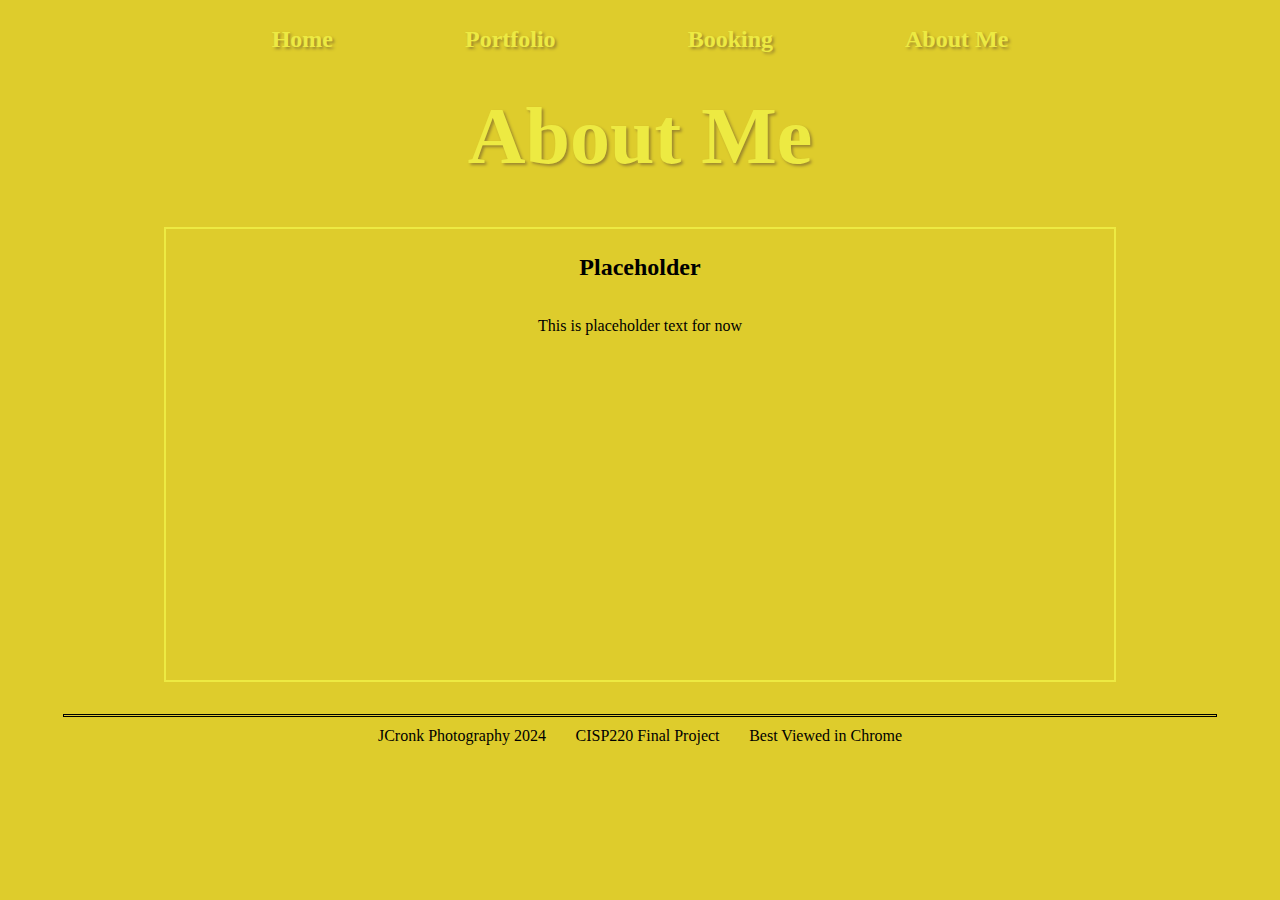
<file: about.html>
<!DOCTYPE html>
<html lang="en">
<head>
	<title>Booking</title>
	<meta charset="utf-8">
	<link rel="stylesheet" href="styles.css">




</head>
<body>
	<div class="container">
		<nav class="sitenavigation">
			<ul>
			<center>
				<li><a href="index.html">Home</a></li>
				<li><a href="portfolio.html">Portfolio</a></li>
				<li><a href="booking.html">Booking</a></li>
				<li><a href="about.html">About Me</a></li>
			</center>
			</ul>
		</nav>
	<header><h1><center>About Me</center></h1><header>
		<center><div class="aboutcontent">
			<h2 class="abouttitle">Placeholder</h2>
			<p id="aboutpara">This is placeholder text for now</p>
		
		
		
		
		
		
		
		
		</div></center>
</body>
<footer>
	<div class="separator"></div>
	<div class="footerinfo">
	<center>
		<p>JCronk Photography 2024</p>
		<p>CISP220 Final Project</p>
		<p>Best Viewed in Chrome</p>
	</center>
	</div>
</footer>
</html>
</file>
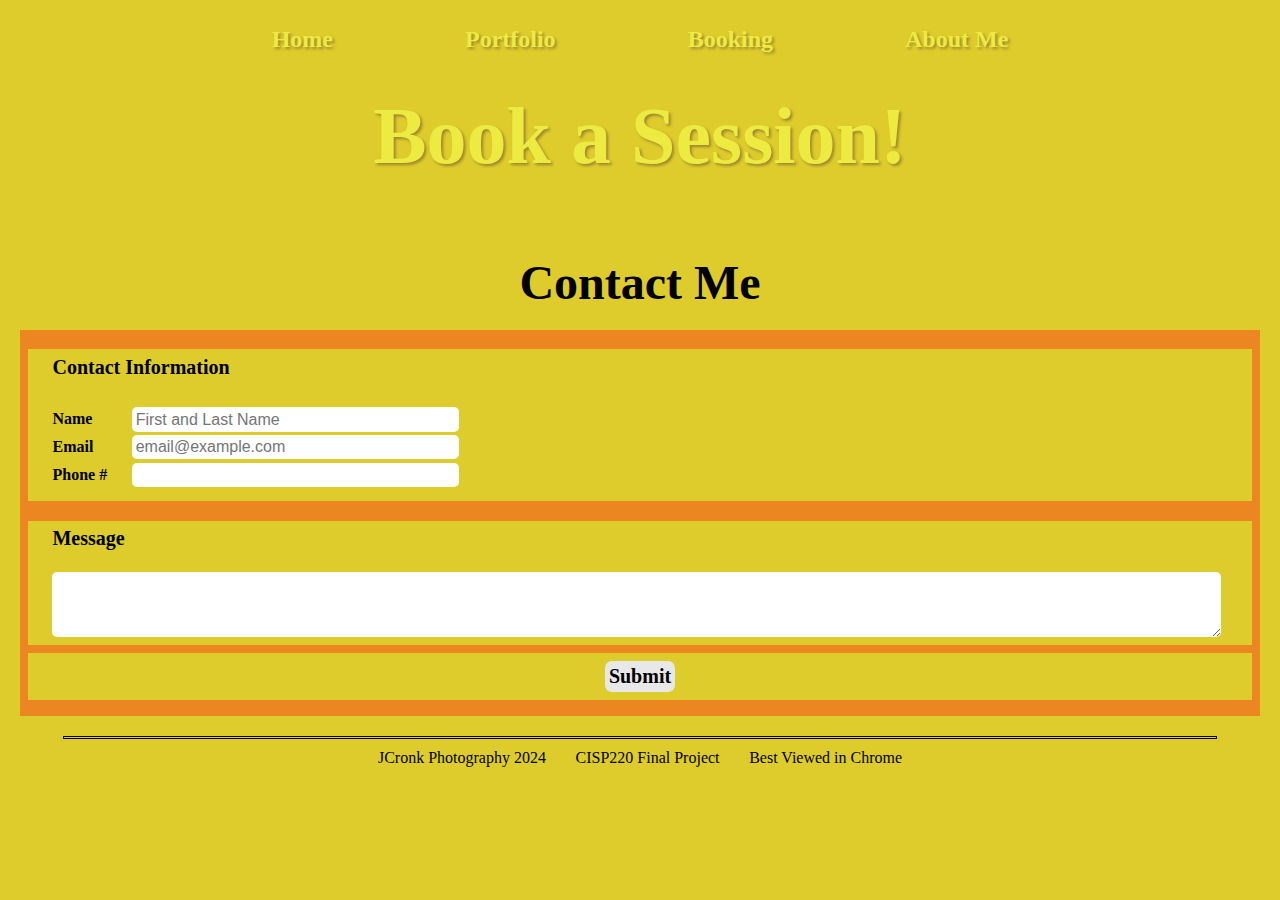
<file: booking.html>
<!DOCTYPE html>
<html lang="en">
<head>
	<title>Booking</title>
	<meta charset="utf-8">
	<link rel="stylesheet" href="styles.css">




</head>
<body>
	<div class="container">
		<nav class="sitenavigation">
			<ul>
			<center>
				<li><a href="index.html">Home</a></li>
				<li><a href="portfolio.html">Portfolio</a></li>
				<li><a href="booking.html">Booking</a></li>
				<li><a href="about.html">About Me</a></li>
			</center>
			</ul>
		</nav>
	<header><h1><center>Book a Session!</center></h1><header>
	<div class="inputtext">
		<h2 class="contact"> Contact Me</h2>
		<form action="results.html">
			<fieldset class="contactinfo">
				<legend>Contact Information</legend>
					<label for="nameinput">
						Name
						<input type="text" id="nameinput" name="Name" placeholder="First and Last Name">
					</label>
					<label for="emailinput">
						Email
						<input type="email" id="emailinput" name="Email" placeholder="email@example.com">
					</label>
					<label for="phoneinput">
						Phone #
						<input type="tel" id="phoneinput" name="Phone">
					</label>
			</fieldset>
				<fieldset class="messagearea">
					<legend>Message</legend>
						<label for="messageinput">
							<textarea name="MessageInput" id="messageinput" rows="4"></textarea>
						</label>
				</fieldset>
			<fieldset class="submitbutton">
				<input type="submit" id="submit" value="Submit">
			</fieldset>
		</form>
	</div>
	</div>
</body>
<footer>
	<div class="separator"></div>
	<div class="footerinfo">
	<center>
		<p>JCronk Photography 2024</p>
		<p>CISP220 Final Project</p>
		<p>Best Viewed in Chrome</p>
	</center>
	</div>
</footer>
</html>
</file>
<file: styles.css>
/* Reset Styles */

a, article, body, div, figcaption, figure, footer, header, h1, 
h2, h3, img, li, nav, p, section, ul, fieldset, form, input,
label, legend, textarea {
   border: 0;
   padding: 0;
   margin: 0;
}

nav.sitenavigation ul li {
	list-style-type: none;
}

/*nav.sitenavigation ul {
	border: 2px solid #edea42;
	width: 70%;
}*/

															/* Skip Navigation Link */

															/* Site Navigation */

nav.sitenavigation li {
	padding-left: 5%;
	padding-right: 5%;
	padding-top: 2%;
	padding-bottom: 2%;
	display: inline-block;
	text-align: center;
	font-size: 1.5em;
	margin: auto;
}

nav.sitenavigation a:link {
	text-decoration: none;
	font-weight: bold;
	
}

li:nth-child(1) a, li:nth-child(2) a, li:nth-child(3) a, li:nth-child(4) a {
	color: #edea42;
	text-shadow: 2px 2px 3px #9c872d;
}

nav.sitenavigation a:hover {
	color: red;
	
}

															/* Body and Page Container */

head, body {
	background-color: #decc2c;
}

															/* Header */

h1 {
	font-size: 5em;
	color: #edea42;
	padding: 1%;
	text-shadow: 2px 2px 3px #9c872d;
}

															/* Main Content */

div.maincontent, div.inputtext {
	/*border: 1px solid black;*/
/*	height: 500px;	*/
	margin: 20px;
	margin-top: 40px;
}

img#elliebeach {
	width: 400px;
	display: block;
	margin-right: auto;
	margin-left: auto;
	filter: drop-shadow(0 0 10px black); 
	padding: 20px;
}

															/* About Landing Page */
															
div.aboutcontent {
	padding: 2%;
	text-align: center;
	border: 2px solid #edea42;
	margin: 2em;
	width: 70%;
	height: 400px;
}

h2.abouttitle {
	margin-bottom: 1.5em;
}

															/* Portfolio Landing Page */
															
div.portfoliolanding {
	margin: 20px;
	margin-top: 40px;
	text-align: center;
}

div.portfoliolanding a img {
	display: inline-block;
	padding: 10px;
}

a#portfolio1 img {
	width: 40%;
	z-index: -1;
}

a#portfolio2 img {
	width: 40%;
}



															/* Booking Banner */

div.booknow {
	width: 99%;
	background-color: rgba(201, 185, 40, .5);
	text-align: center;
	padding: .5%;
	display: block;
	margin-left: auto;
	margin-right: auto;
}

div.booknow a {
	text-decoration: none;
	color: black;
}

															/* Booking Landing Page */
															
form {
	padding: .5em;
	background-color: #eb8621;
}

fieldset {
	margin-bottom: 0.5em;
	padding: 2.5em 2% 0.5em;
	position: relative;
	background-color: #decc2c;
}

h2.contact {
	text-align: center;
	padding: 20px;
	font-size: 3em;
}

fieldset.contactinfo input {
	position: absolute;
	left: 5em;
	top: -3px;
}

fieldset.contactinfo label {
	margin: 0.6em 0;
	display: block;
	position: relative;
}

form > fieldset > legend {
	font-size: 1.25em;
	font-family: PTSansCaption, Georgia, "Times New Roman", Times, serif;
	position: relative;
	top: 0.9em;
	font-weight: bold;
}

label {
	font-weight: bold;
}

input, textarea {
	padding: 0.2em;
	font-size: 1em;
	border-radius: 5px;
}

textarea {
	width: 99%;
	display: block;
	border-radius: 5px;
}

input#nameinput, input#emailinput, input#phoneinput {
	width: 20em;
}

fieldset.submitbutton {
	padding: 0.5em 0;
	text-align: center;
}

input#submit {
	font-family: PTSansCaption, Georgia, "Times New Roman", Times, serif;
	background-color: #e8e8e8;
	font-size: 1.25em;
	border-radius: 7px;
	font-weight: bold;
}

															/* Footer */

div.separator {
	border: 1px solid black;
	height: 1px;
	margin: auto;
	margin-bottom: 10px;
	width: 90%;

}

div.footerinfo {
	text-align: center;
	margin: auto;
}

div.footerinfo p {
	display: inline-block;
	padding: 0 1% 1% 1%;
}

															/* Print Styles */
</file>
